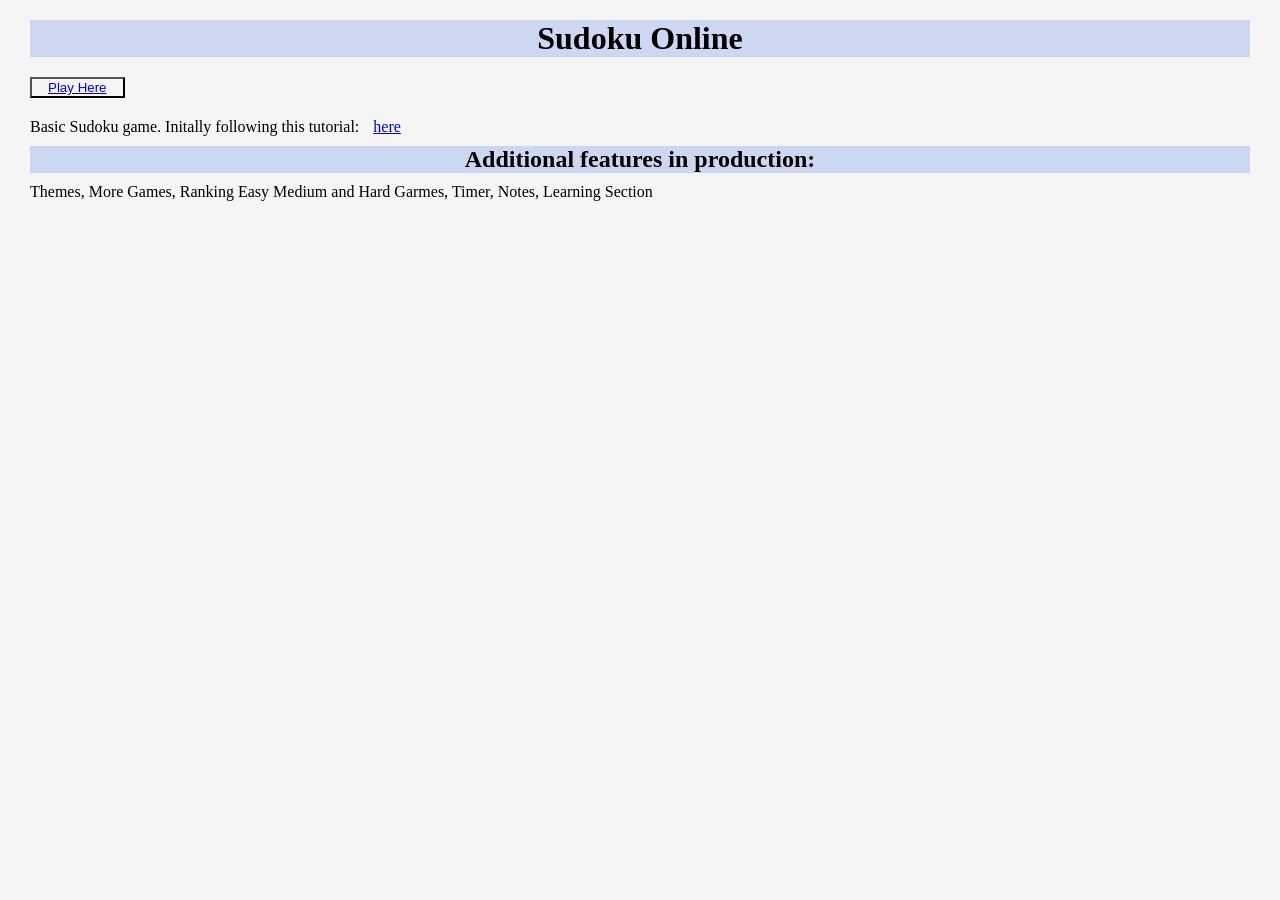
<file: index.html>
<!DOCTYPE html>
<html lang="en">
<head>
    <meta charset="UTF-8">
    <meta name="viewport" content="width=device-width, initial-scale=1.0">
    <title>Main Pages</title>
    <link rel="stylesheet" href="stylesheet.css">
</head>
<body>
    <h1>Sudoku Online</h1>
    <button><a href="https://knotfaries.github.io/Sodoku-Project/sudoku.html">Play Here</a></button>
    <p>
    Basic Sudoku game. Initally following this tutorial: <a href="https://www.youtube.com/watch?v=S4uRtTb8U-U&t=45s">here</a></p>
    <h2>Additional features in production:</h2>
    <p>Themes, More Games, Ranking Easy Medium and Hard Garmes, Timer, Notes, Learning Section
</p>
    

    
</body>
</html>
</file>
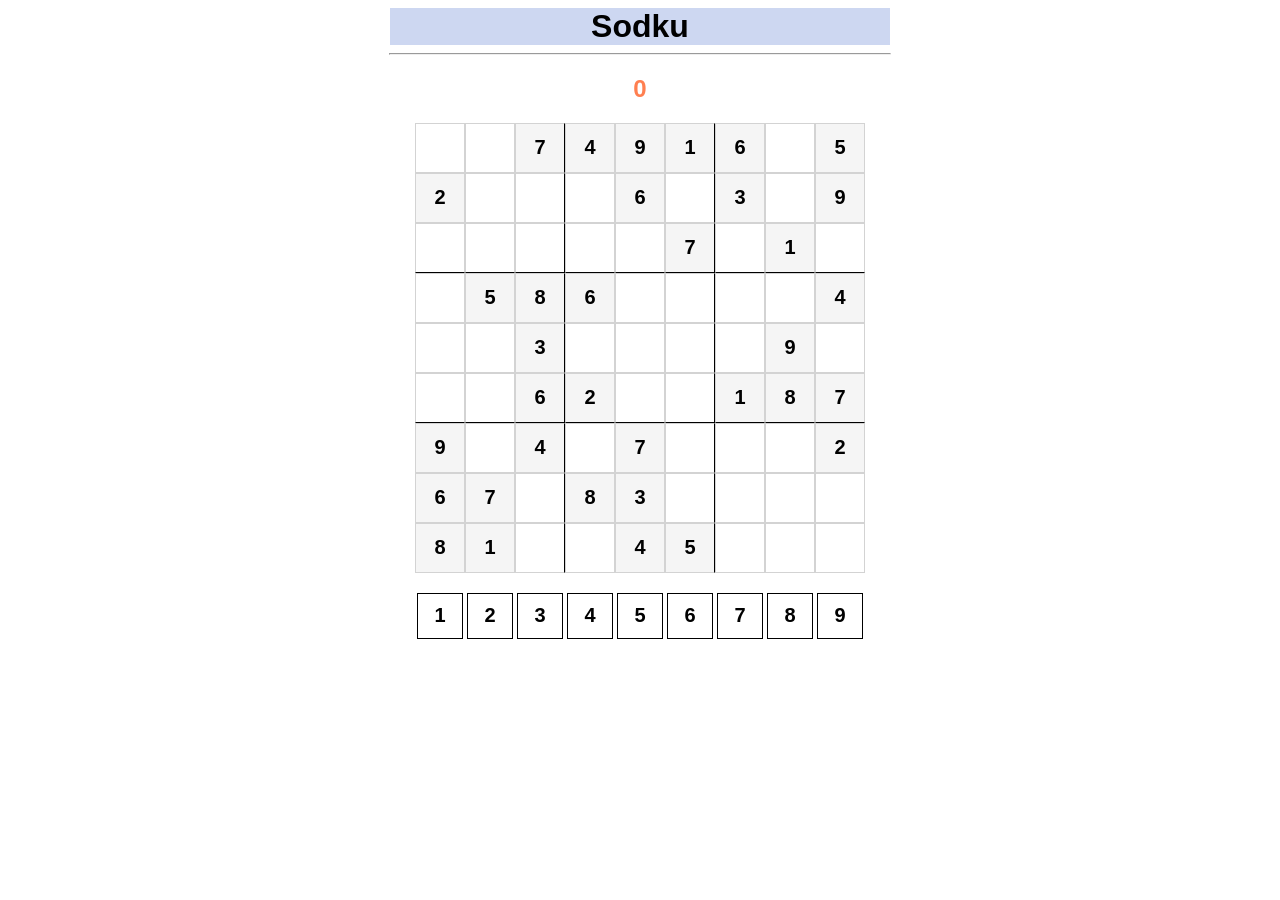
<file: sudoku.html>
<!DOCTYPE html>
<html lang="en">
<head>
    <meta charset="UTF-8">
    <meta name="viewport" content="width=device-width, initial-scale=1.0">
    <title>Soduku</title>
    <link rel="stylesheet" href="sudoku.css">
    <script src="sudoku.js"></script>
</head>

<body>
    <h1>Sodku</h1>
    <hr>
    <h2 id="error">0</h2>

    <!-- 9x9 board, populated with Javascript-->
    <div id="board"></div>
    <br>
    <div id="digits"></div>



    
</body>
</html>
</file>
<file: stylesheet.css>
* {
  /*outline: 2px solid red;*/
  background-color: whitesmoke;
  margin: 10px;
}

h1{
    text-align: center;
    background-color: rgb(205, 215, 241);
}

h2{
    text-align: center;
    background-color: rgb(205, 215, 241);
}
</file>
<file: sudoku.css>
body{
    font-family: Arial;
    text-align: center;
}

hr{
    width: 500px;
}

h1{
    width: 500px;
    background-color: rgb(205, 215, 241);
    margin: 0 auto;
}

#error{
    color: coral;
}

#board{
    width: 450px;
    height: 450px;

    margin: 0 auto;
    display:flex;
    flex-wrap: wrap;
}

#digits{
    width: 450px;
    height: 50px;


    margin: 0 auto;
    display:flex;
    flex-wrap: wrap;
}

.tile{
    width: 48px;
    height: 48px;
    border: 1px solid lightgrey;

    /*Text*/
    font-size: 20px;
    font-weight: bold;
    display: flex;
    justify-content: center;
    align-items: center;
}

#digits {
    width: 450px;
    height: 50px;

    margin: 0 auto;
    display: flex;
    flex-wrap: wrap;
}

.number {
    width: 44px; 
    height: 44px;
    border: 1px solid black;
    margin: 2px;

    /* Text */
    font-size: 20px;
    font-weight: bold;
    display: flex;
    justify-content: center;
    align-items: center;
}

.number-selected{
    background-color: grey;
}
.tile-start{
    background-color: whitesmoke;
}

.horzontal-line{
    border-bottom: 1px solid black;
}

.vertical-line{
    border-right: 1px solid black;
}

.highlight{
    background-color: rgb(205, 215, 241);
}
</file>
